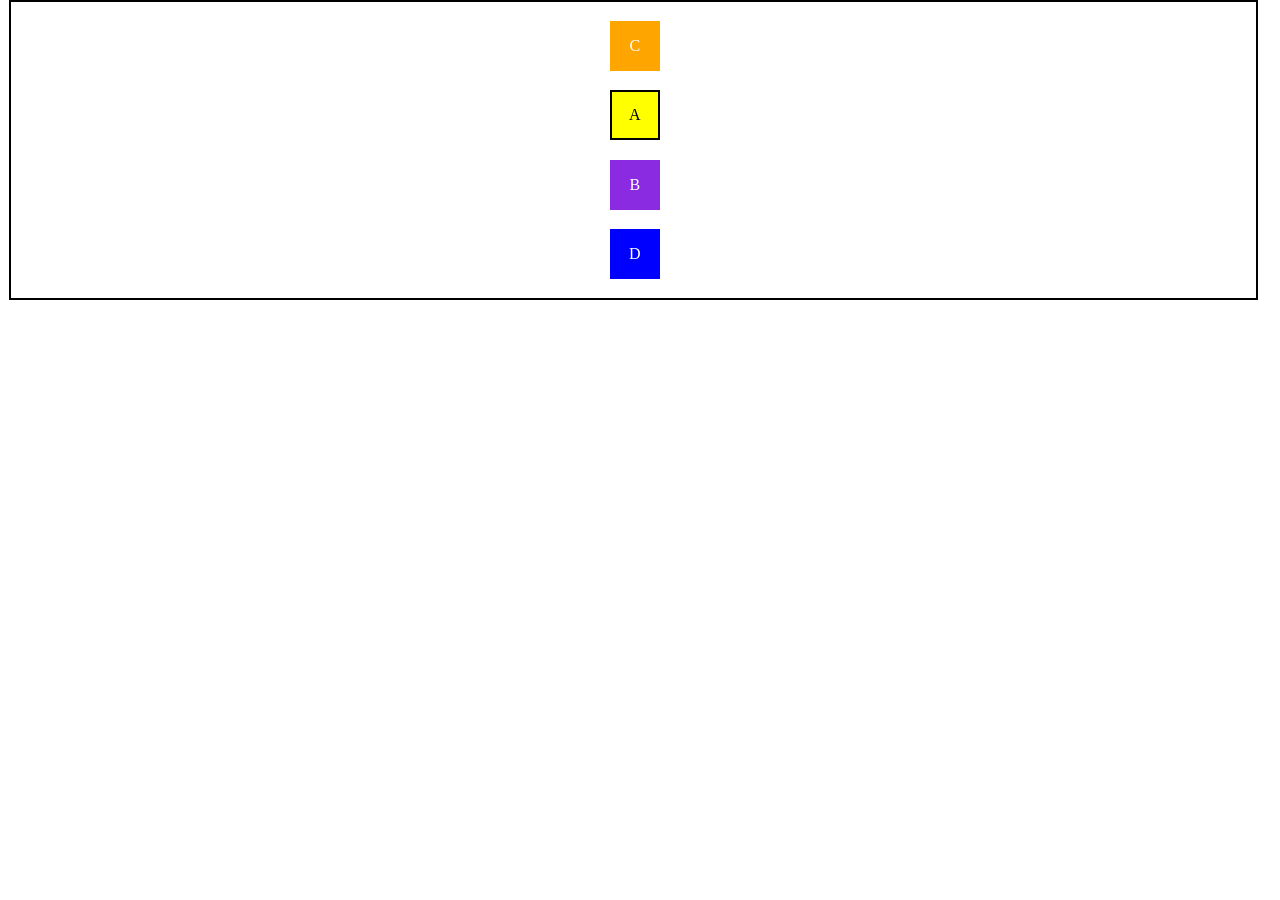
<file: CSS/Flexbox-CSS3-Atributos-Propriedades-e-Valores-do-Display-Flex/index.html>
<!DOCTYPE html>
<html lang="en">
<head>
    <meta charset="UTF-8">
    <meta name="viewport" content="width=device-width, initial-scale=1.0">
    <title>Flexbox</title>
    <link rel="stylesheet" href="css/style.css">
</head>
<body>
    <div class="pai">
        <div class="filho amarela">A</div>
        <div class="filho lilas">B</div>
        <div class="filho laranja">C</div>
        <div class="filho">D</div>
    </div>
</body>
</html>
</file>
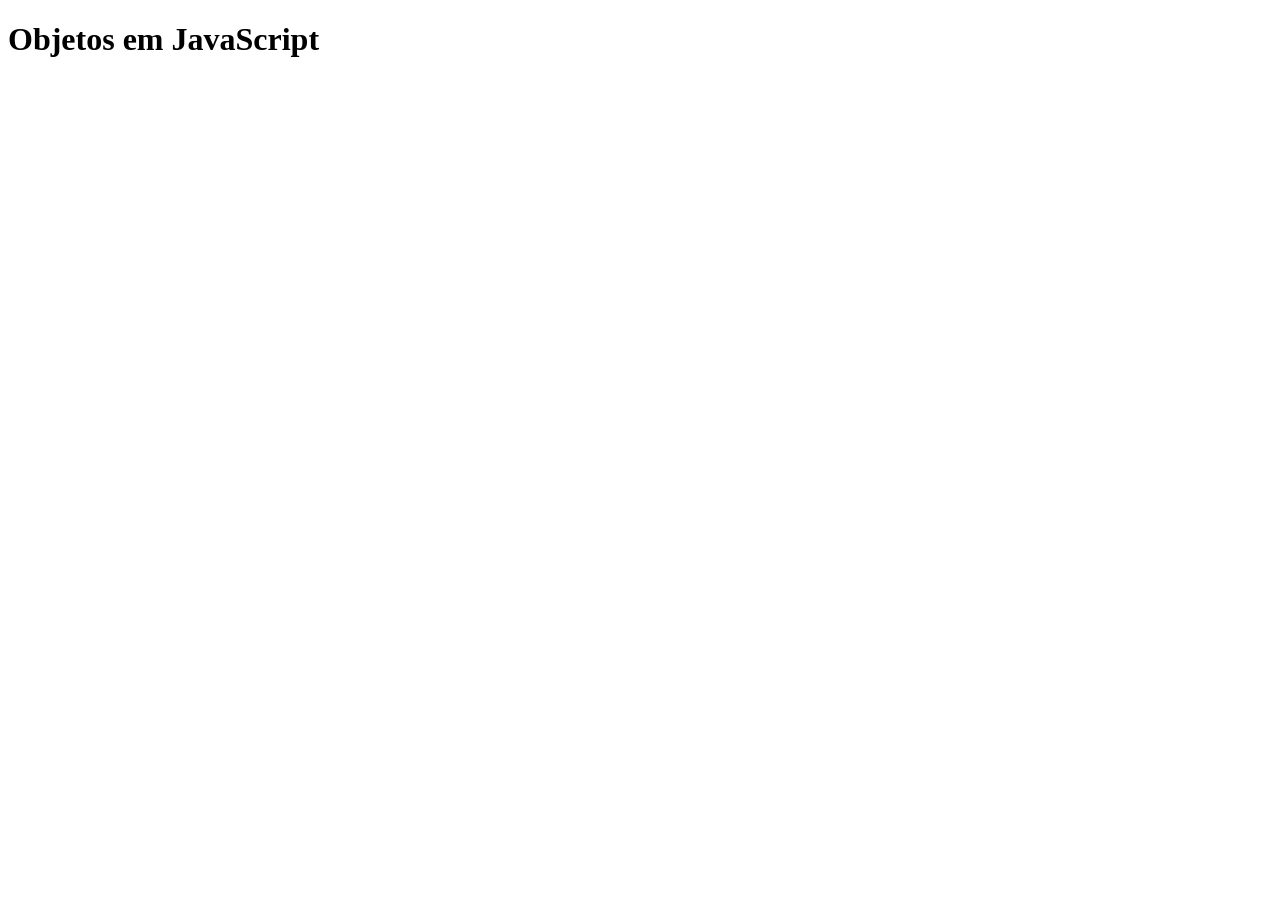
<file: JavaScript/aula_7 - Objetos/index.html>
<!DOCTYPE html>
<html lang="en">
<head>
    <meta charset="UTF-8">
    <meta name="viewport" content="width=device-width, initial-scale=1.0">
    <title>Objetos em JavaScript</title>
</head>
<body>
    <h1>Objetos em JavaScript</h1>
    <script src="js/app.js"></script>
</body>
</html>
</file>
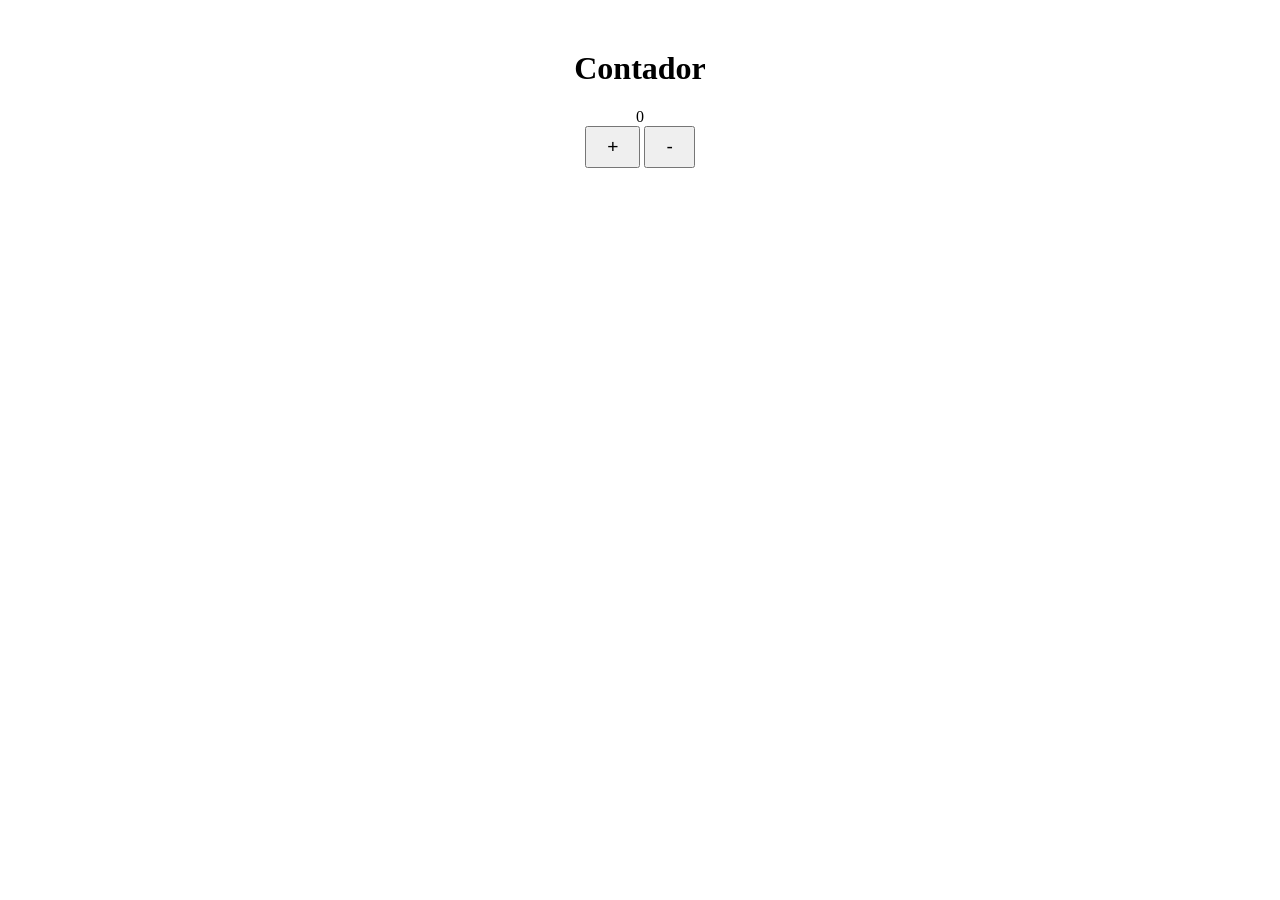
<file: JavaScript/aula_8/index.html>
<!DOCTYPE html>
<html lang="en">
<head>
    <meta charset="UTF-8">
    <meta name="viewport" content="width=device-width, initial-scale=1.0">
    <title>Contador</title>
    <link rel="stylesheet" href="exemplo-contador/css/style.css">
</head>
<body>
    <h1>Contador</h1>
    <div id="valor">
        0
    </div>
    <button id="mais">
        +
    </button>
    <button id="menos">
        -
    </button>
    
    <script src="exemplo-contador/js/app.js"></script>
</body>
</html>
</file>
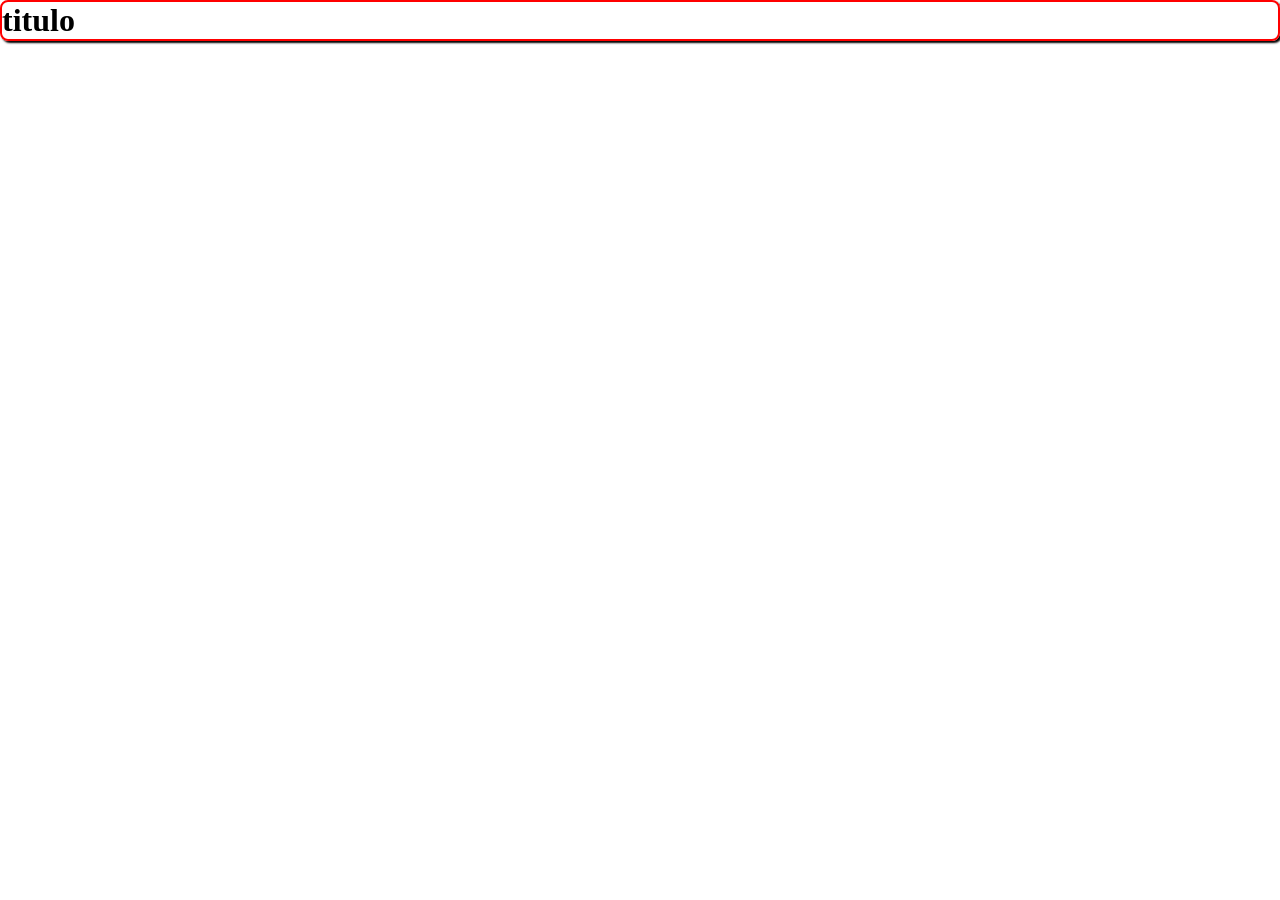
<file: CSS/Box-Model-e-Display-em-CSS3/ex1/index.html>
<!DOCTYPE html>
<html lang="en">
<head>
    <meta charset="UTF-8">
    <meta name="viewport" content="width=device-width, initial-scale=1.0">
    <title>Document</title>
    <link rel="stylesheet" href="css/style.css">
</head>
<body>
    <div class="boxModel">
        <h1>titulo</h1>
    </div>
</body>
</html>
</file>
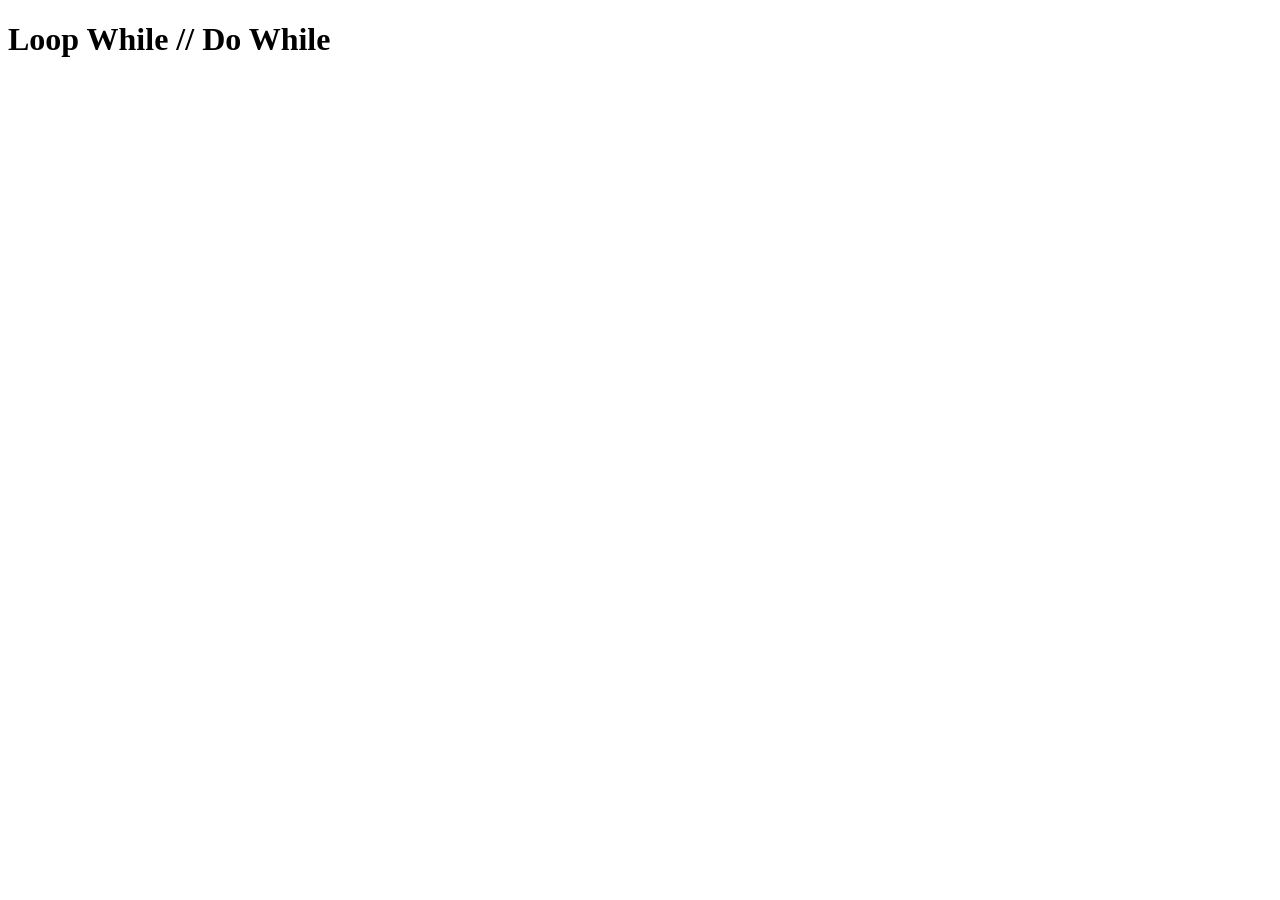
<file: JavaScript/aula_4 -Loops/While_DO_While/index.html>
<!DOCTYPE html>
<html lang="pt-br">
<head>
    <meta charset="UTF-8">
    <meta name="viewport" content="width=device-width, initial-scale=1.0">
    <title>Document</title>
</head>
<body>
    <h1>Loop While // Do While</h1>

    <script src="js/app.js"></script>
</body>
</html>
</file>
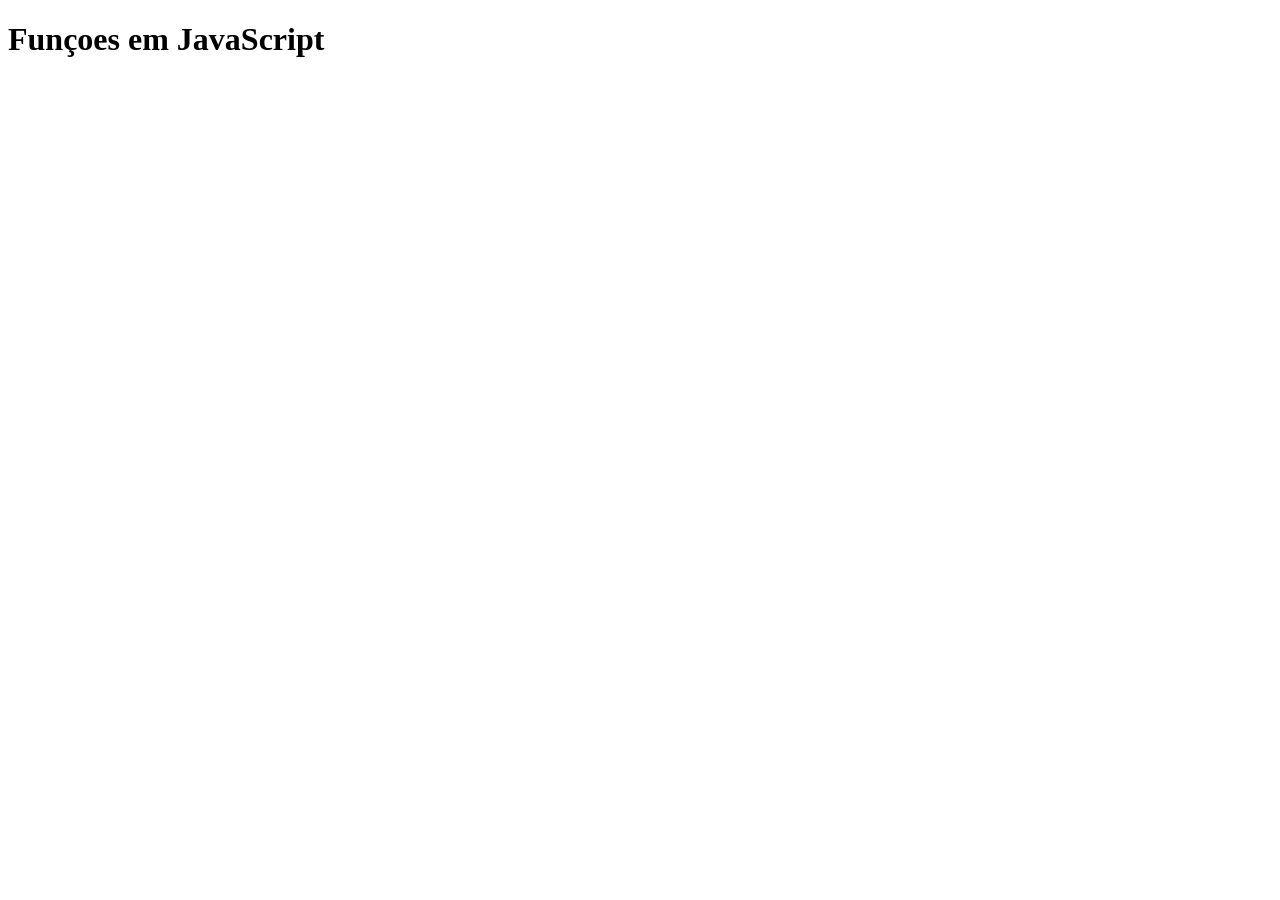
<file: JavaScript/aula_5 - Funçoes/Exemplo1/index.html>
<!DOCTYPE html>
<html lang="pt-br">
<head>
    <meta charset="UTF-8">
    <meta name="viewport" content="width=device-width, initial-scale=1.0">
    <title>Funçoes em JavaScript</title>
</head>
<body>
    <h1>Funçoes em JavaScript</h1>
    <script src="js/app.js"></script>
</body>
</html>
</file>
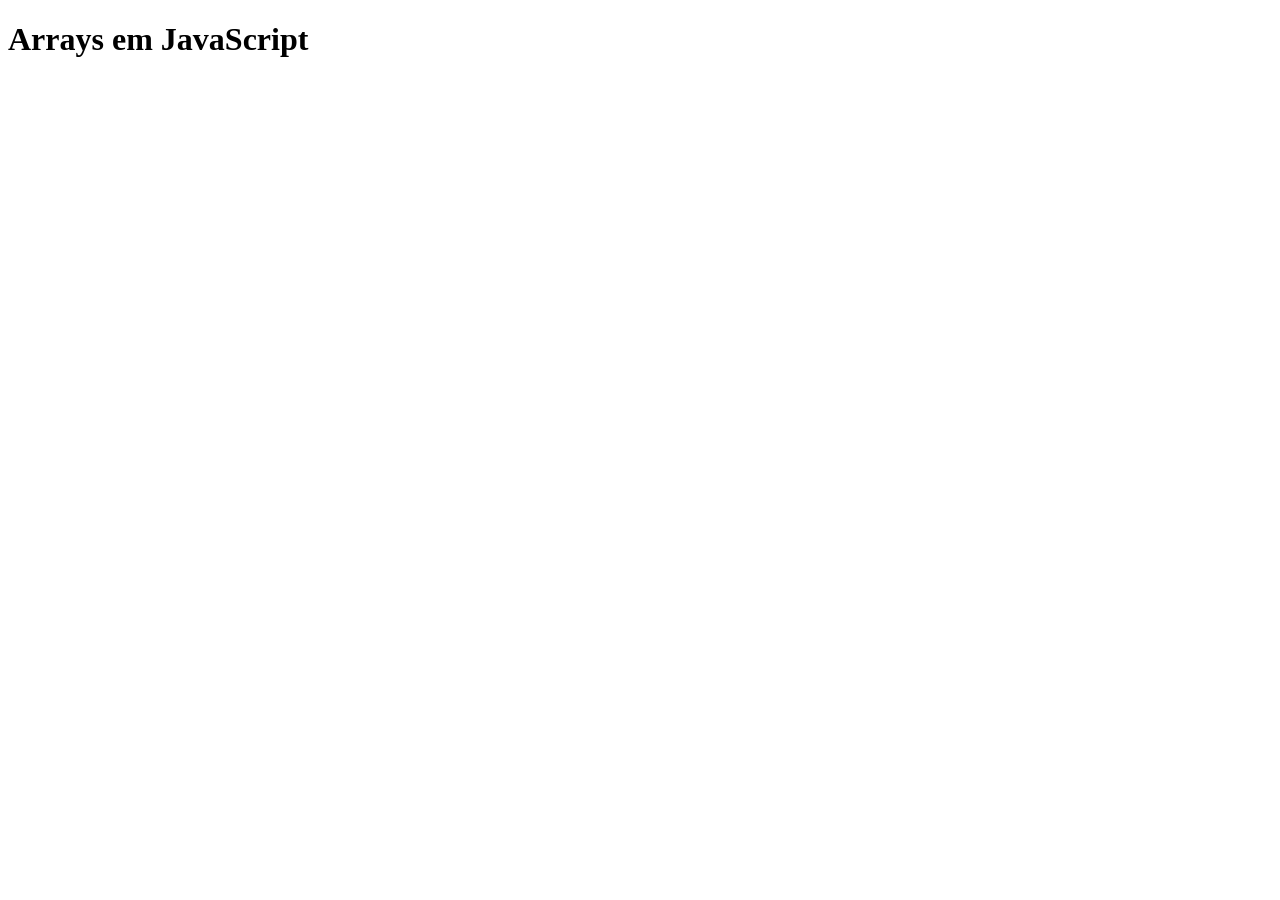
<file: JavaScript/aula_6 - Arrays/exemplo1/index.html>
<!DOCTYPE html>
<html lang="pt-br">
<head>
    <meta charset="UTF-8">
    <meta name="viewport" content="width=device-width, initial-scale=1.0">
    <title>Arrays em JavaScript</title>
</head>
<body>
    <h1>Arrays em JavaScript</h1>
    <script src="js/app.js"></script>
</body>
</html>
</file>
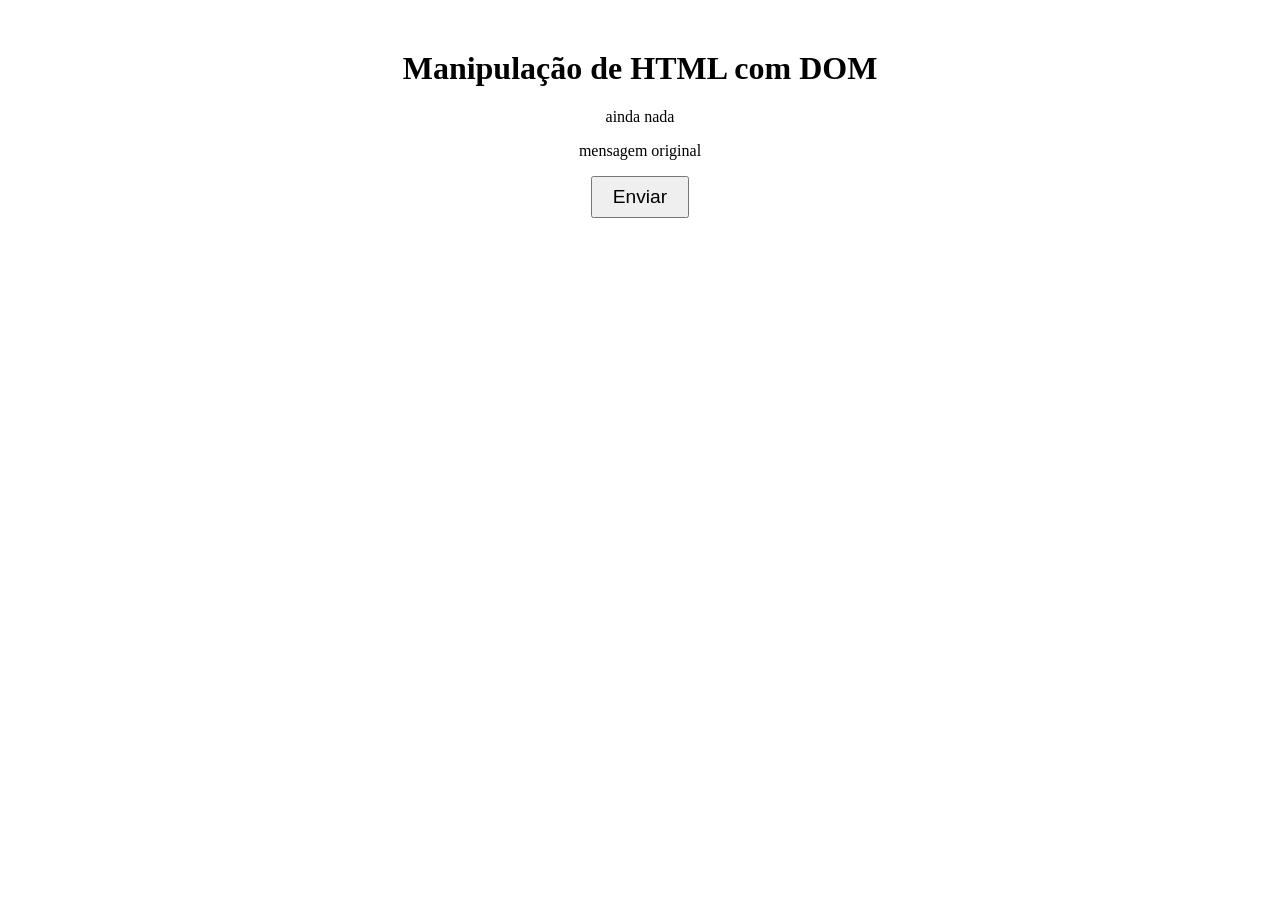
<file: JavaScript/aula_8/exemplo-contador/index.html>
<!DOCTYPE html>
<html lang="en">
<head>
    <meta charset="UTF-8">
    <meta name="viewport" content="width=device-width, initial-scale=1.0">
    <title>Document</title>
    <link rel="stylesheet" href="css/style.css">
</head>
<body>
    <h1>Manipulação de HTML com DOM</h1>
    <div class="div1" onmouseout="corOut()" onmouseover="corIn()" id="div1"></div>
    <p id="segPara"> ainda nada</p>
    <p  ID="primPara">mensagem original</p>
    <button onmouseout="mudarCor()" onclick="mudarParag()" id="btnEnviar">Enviar</button>
    <script src="js/app.js"></script>
</body>
</html>
</file>
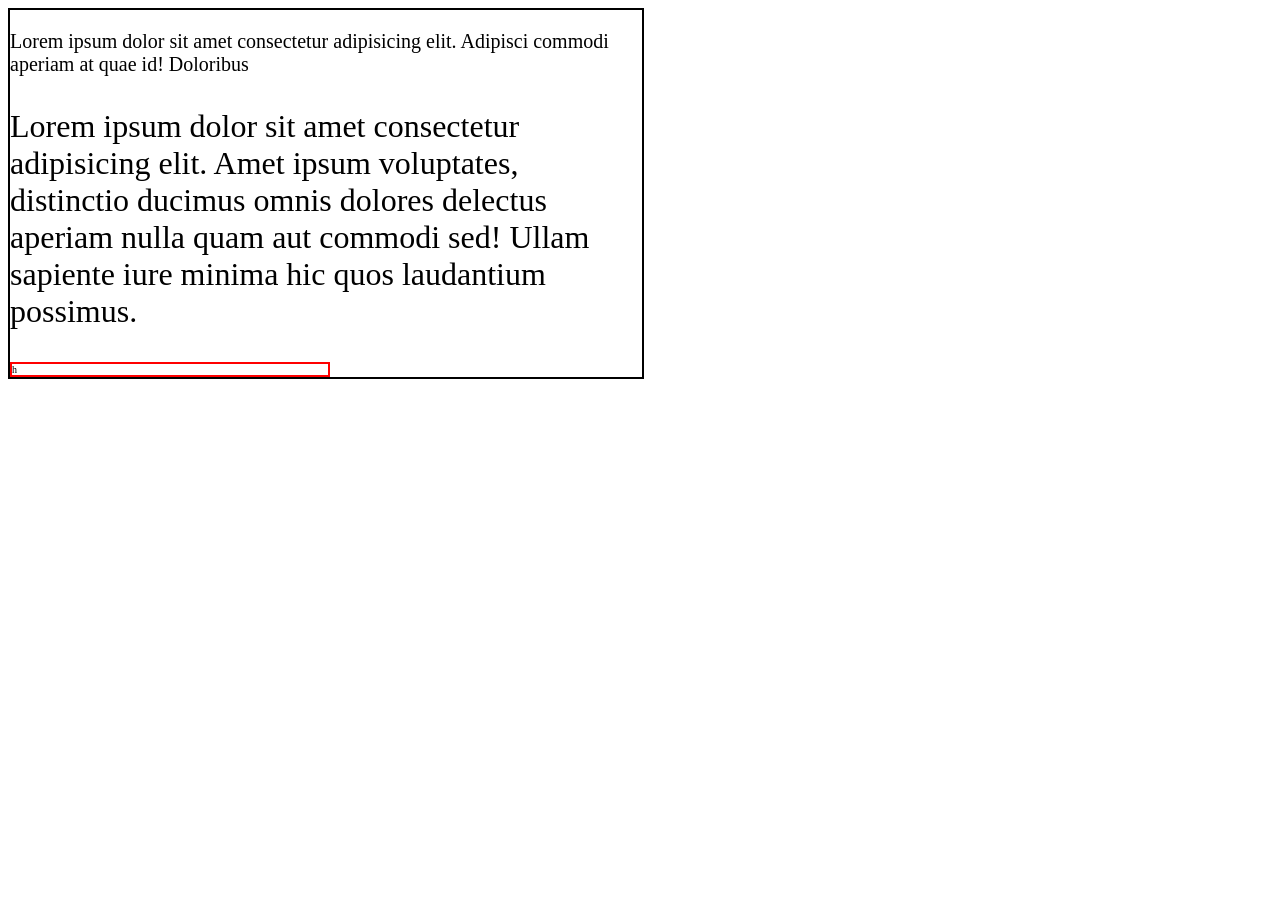
<file: CSS/CSS-Fluxo-Dimensionamento-Overflow-Posicionamento/Dimensionamento/exemplo1/index.html>
<!DOCTYPE html>
<html lang="pt-br">
<head>
    <meta charset="UTF-8">
    <meta name="viewport" content="width=device-width, initial-scale=1.0">
    <link rel="stylesheet" href="css/style.css">
    <title>Dimensionamento</title>
</head>
<body>
    <div class="pai">
        <p class="testeEm">Lorem ipsum dolor sit amet consectetur adipisicing elit. Adipisci commodi aperiam at quae id! Doloribus</p>
        <p class="testeRem">Lorem ipsum dolor sit amet consectetur adipisicing elit. Amet ipsum voluptates, distinctio ducimus omnis dolores delectus aperiam nulla quam aut commodi sed! Ullam sapiente iure minima hic quos laudantium possimus.</p>

        <div class="filho">h</div>
    </div>
</body>
</html>
</file>
<file: CSS/Flexbox-CSS3-Atributos-Propriedades-e-Valores-do-Display-Flex/css/style.css>
*{
    margin: 0px;
    padding: 0px;
    box-sizing: border-box;
    margin-left: 3px;
    
}


.pai{
    border: 2px solid;
    width: 98%;
    height: 300px;  
    display: flex;
    justify-content: space-evenly;   
    align-items: center;
    flex-direction: column;
}

.filho {
    display: flex;
    justify-content: center;
    align-items: center;
    background-color: blue;
    width: 50px;   
    height: 50px; 
    color: white;
}
.amarela{
    border: 2px solid;  
    background-color: yellow;
    color: black;
}
.laranja{
    background-color: orange;
    order: -2;
}
.lilas{
    background-color: blueviolet;
    
}
</file>
<file: JavaScript/aula_8/exemplo-contador/css/style.css>
body{
    text-align: center;
    margin-top: 50px;
}

.valor{
    font-size:3rem; margin:10px
}

button{
    font-size: 1.2rem;
    padding: 8px 20px;
    cursor: pointer;
}
</file>
<file: CSS/Box-Model-e-Display-em-CSS3/ex1/css/style.css>
*{
    margin: 0px;
    padding: 0px;
    box-sizing: border-box;
}

.boxModel{
    border: 2px solid red;
    border-radius: 8px;
    box-shadow: 2px 2px 2px black;
}
</file>
<file: CSS/CSS-Fluxo-Dimensionamento-Overflow-Posicionamento/Dimensionamento/exemplo1/css/style.css>
html{
    font-size: 16px;
}

.pai{
    width: 50%;
    font-size: 10px;
    border: 2px solid;
}
.testeEm{
    font-size: 2em;
}
.testeRem{
    font-size: 2rem;
}

.filho{
    border: 2px solid RED;
    width: 50%;
}
</file>
